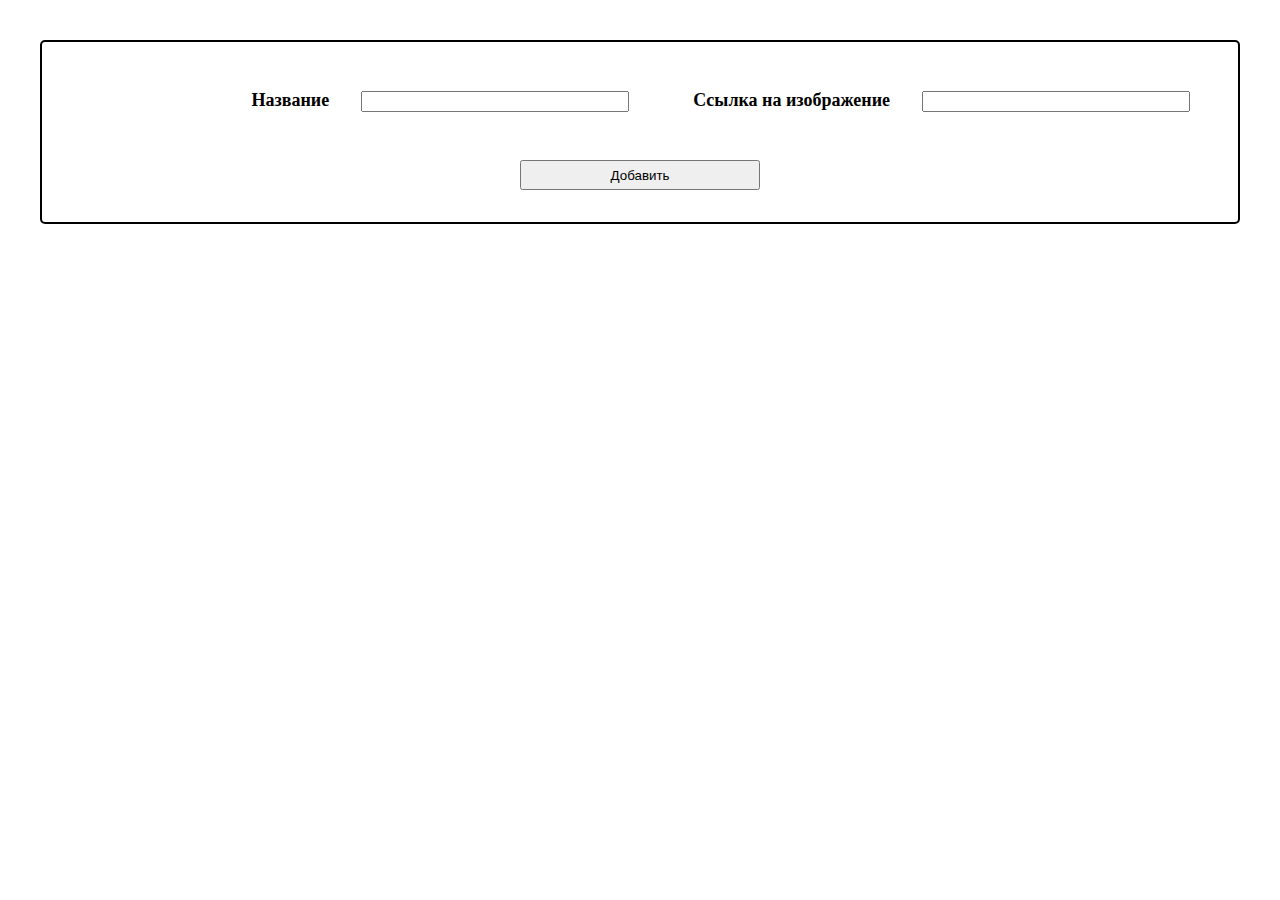
<file: index.html>
<!doctype html><html lang="en"><head><meta charset="UTF-8"/><meta http-equiv="X-UA-Compatible" content="IE=edge"/><meta name="viewport" content="width=device-width,initial-scale=1"/><title>Document</title><script defer="defer" src="main.js"></script><link href="main.css" rel="stylesheet"></head><body><div class="wrapper"><div class="gallery-widget"><div class="load-panel"><form class="loader"><div class="panel-list"><div class="panel-item"><span class="image-description">Название</span><input class="for-load title-text"/></div><div class="panel-item"><span class="image-description">Ссылка на изображение</span><input class="for-load link-text"/></div></div><button class="button">Добавить</button></form></div><div class="gallery"><ul class="image-list"></ul></div></div></div></body></html>
</file>
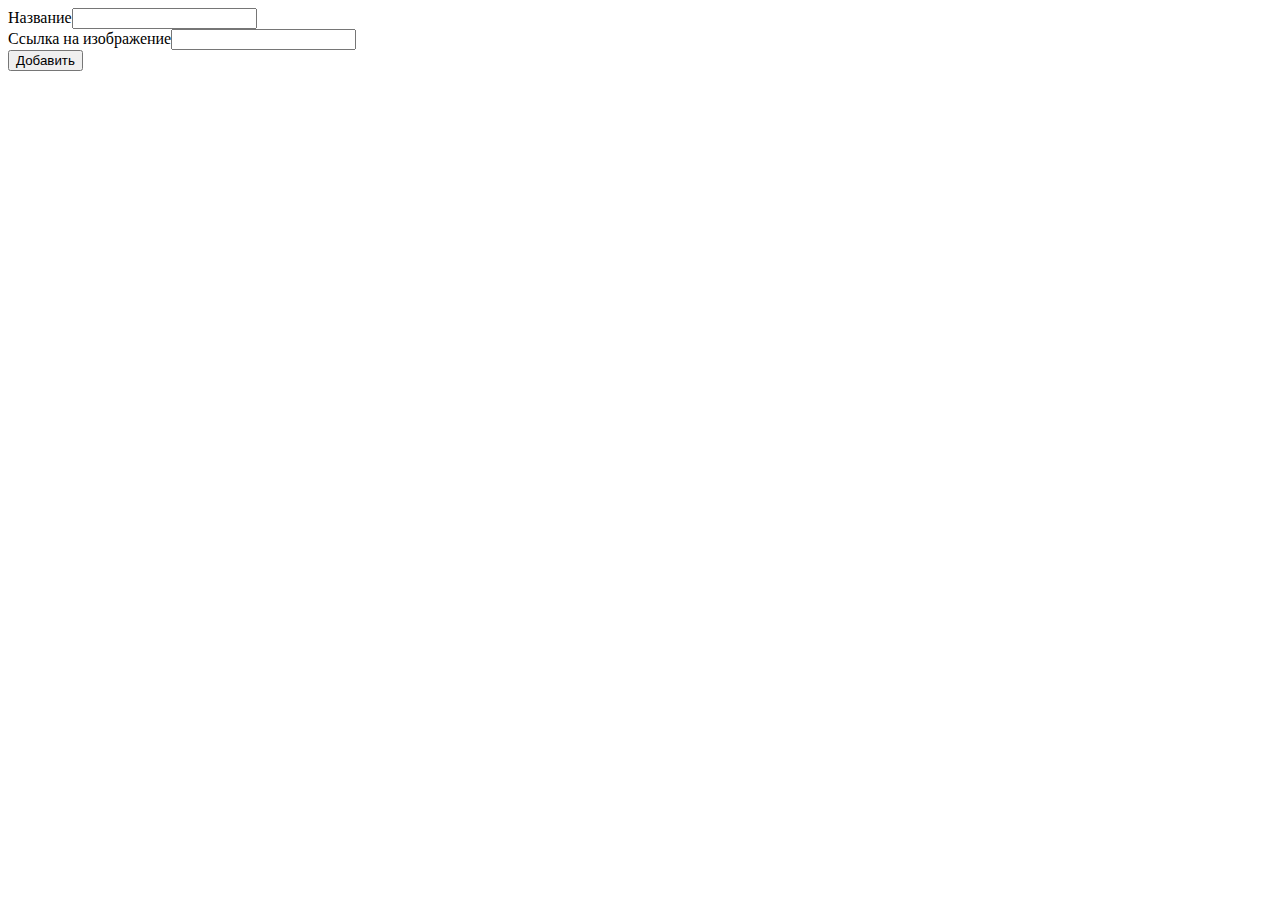
<file: src/index.html>
<!DOCTYPE html>
<html lang="en">
  <head>
    <meta charset="UTF-8" />
    <meta http-equiv="X-UA-Compatible" content="IE=edge" />
    <meta name="viewport" content="width=device-width, initial-scale=1.0" />
    <title>Document</title>
  </head>
  <body>
    <div class="wrapper">
      <div class="gallery-widget">
        <div class="load-panel">
          <form class="loader">
            <div class="panel-list">
              <div class="panel-item">
                <span class="image-description">Название</span
                ><input class="for-load title-text" />
              </div>
              <div class="panel-item">
                <span class="image-description">Ссылка на изображение</span
                ><input class="for-load link-text" />
              </div>
            </div>
            <button class="button">Добавить</button>
          </form>
        </div>
        <div class="gallery">
          <ul class="image-list"></ul>
        </div>
      </div>
    </div>
  </body>
</html>
</file>
<file: main.css>
.image-list{display:flex;flex-wrap:wrap;justify-content:center}.item-image{border:2px solid #000;border-radius:3px;list-style-type:none;margin:1rem;padding:2rem;position:relative;z-index:1}.close-btn{background-color:#fff;border:1px solid #000;border-radius:50%;color:#b00000;padding:5px 7px;position:absolute;right:-20px;top:-20px;z-index:2}.close-btn:hover{cursor:pointer}.image{height:150px;width:150px}.load-panel,.wrapper{padding:2rem}.load-panel{border:2px solid #000;border-radius:5px}.loader,.panel-list{display:flex;flex-wrap:wrap;justify-content:end}.panel-item{margin:1rem}.image-description{color:#000;font-size:18px;font-weight:600;margin:0 2rem}.for-load{width:260px}.button{height:30px;margin:2rem auto 0;width:240px}.error-text{color:#b00000;font-size:18px;text-transform:uppercase}.disable{display:none}
</file>
